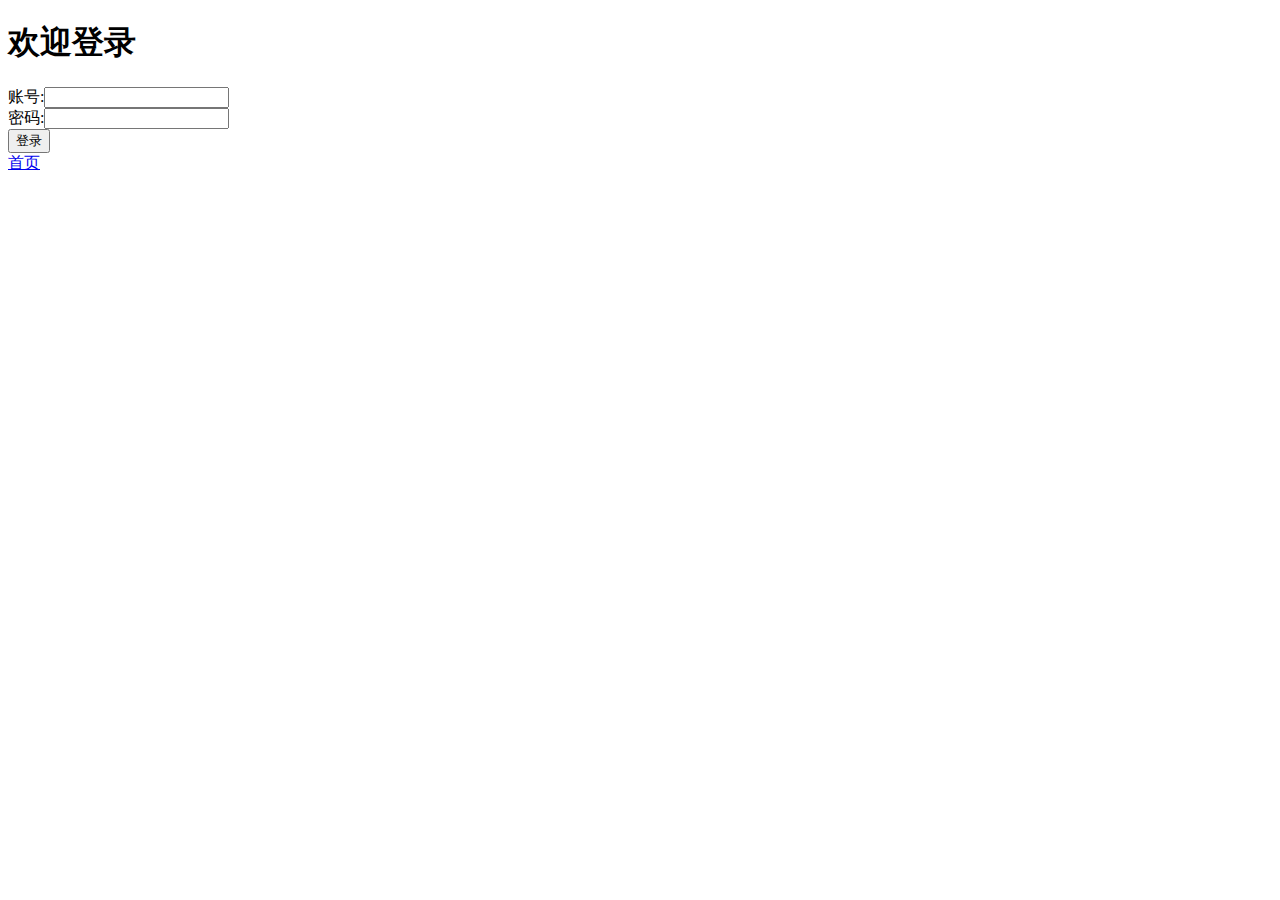
<file: templates/login.html>
<!DOCTYPE html>
<html>
	<head>
		<meta charset="utf-8">
		<title>登录</title>
	</head>
	<body>
		<h1>欢迎登录</h1>
		<form action="/login" method="post">
			账号:<input type="text" name="username"><br>
			密码:<input type="password" name="password"><br>
			<input type="submit" value="登录"/>
		</form>
		<a href="/">首页</a>
	</body>
</html>
</file>
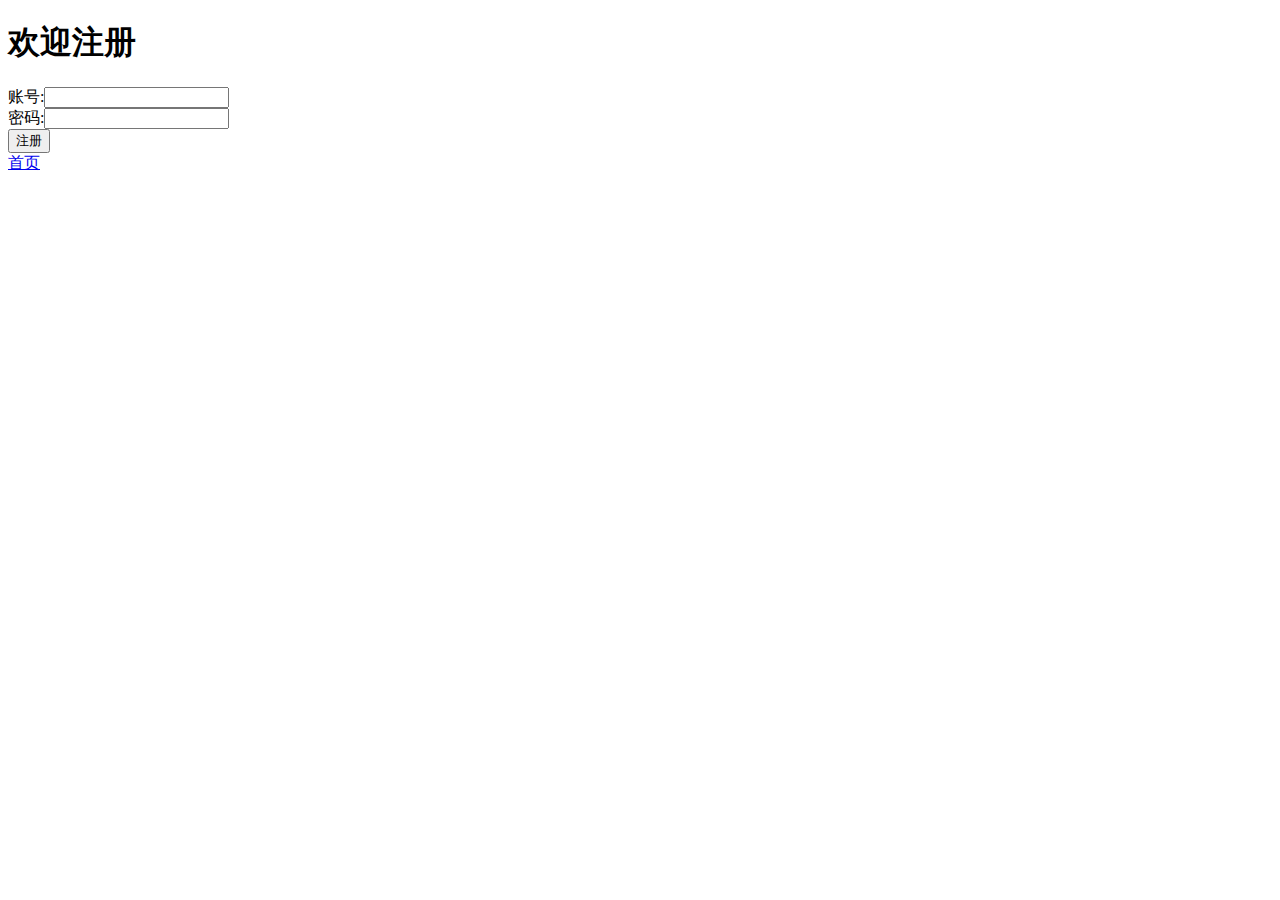
<file: templates/regist.html>
<!DOCTYPE html>
<html>
	<head>
		<meta charset="utf-8">
		<title>注册</title>
	</head>
	<body>
		<h1>欢迎注册</h1>
		<form action="/regist" method="post">
			账号:<input type="text" name="username"><br>
			密码:<input type="password" name="password"><br>
			<input type="submit" value="注册"/>
		</form>
		<a href="/">首页</a>
	</body>
</html>
</file>
